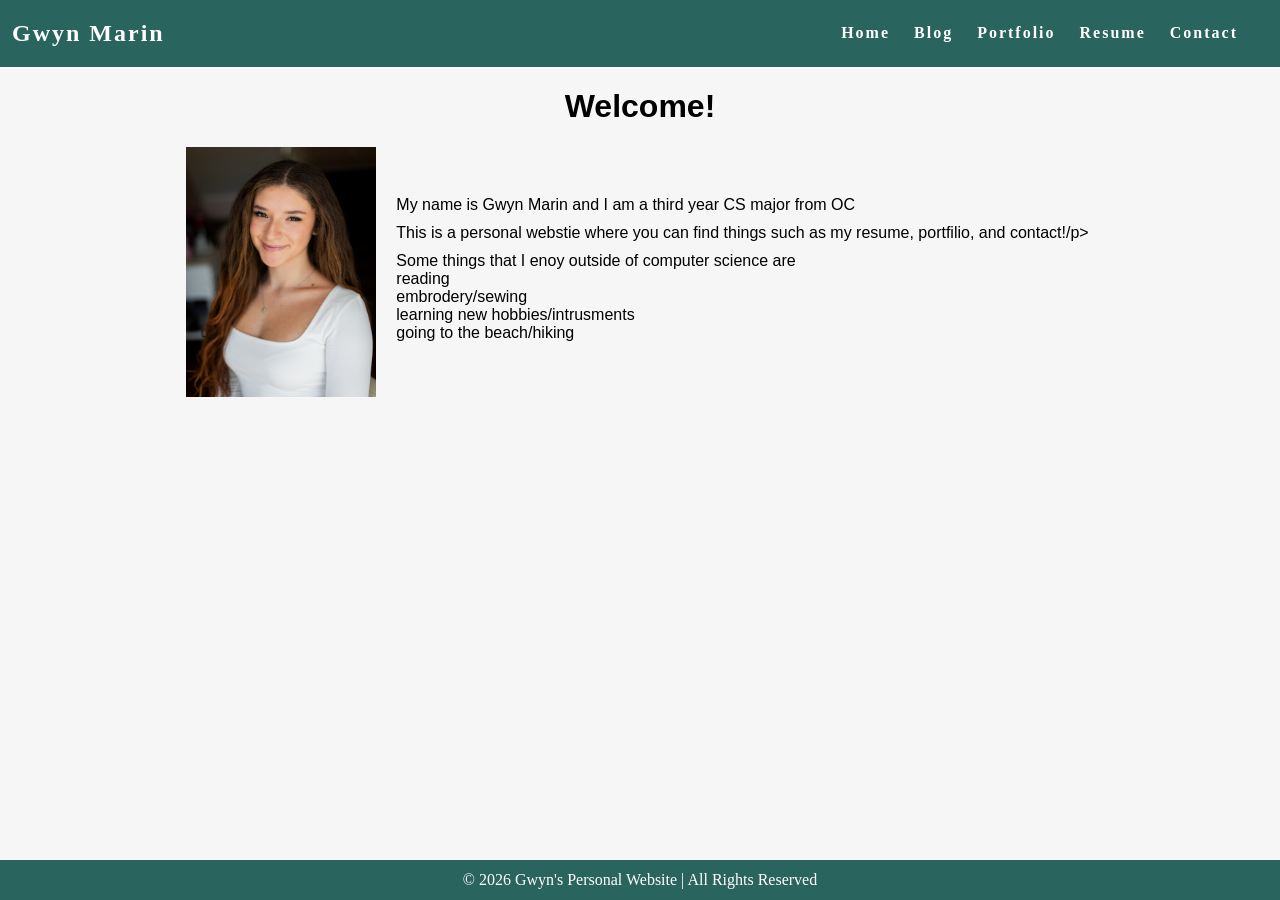
<file: index.html>
<!doctype html>
<html lang="en">
  <head>
    <title>Gwyn's Website</title>
    <link rel="stylesheet" href="styles.min.css" />
  </head>
  <body>
    <nav class="navbar">
      <h1 class="logo">
        <a href="index.html">Gwyn Marin</a>
      </h1>
      <ul class="nav-list">
        <li><a href="index.html">Home</a></li>
        <li><a href="blog.html">Blog</a></li>
        <li><a href="portfolio.html">Portfolio</a></li>
        <li><a href="resume.html">Resume</a></li>
        <li><a href="contact.html">Contact</a></li>
      </ul>
    </nav>
    <main>
      <h1 class="page-title">Welcome!</h1>
      <div class="about">
        <div class="about-image">
          <img
            src="GwynMarin headshot.JPG"
            alt="pink and purple sky"
            width="190"
            height="250"
          />
        </div>
        <div class="about-text">
          <p>My name is Gwyn Marin and I am a third year CS major from OC</p>
          <p>This is a personal webstie where you can find things such as my resume, portfilio, and contact!/p>
          <p>Some things that I enoy outside of computer science are<br>
            reading <br />embrodery/sewing <br />learning new hobbies/intrusments<br />going
            to the beach/hiking
          </p>
        </div>
      </div>
    </main>
    <footer class="footer">
      © 2026 Gwyn's Personal Website | All Rights Reserved
    </footer>
  </body>
</html>
</file>
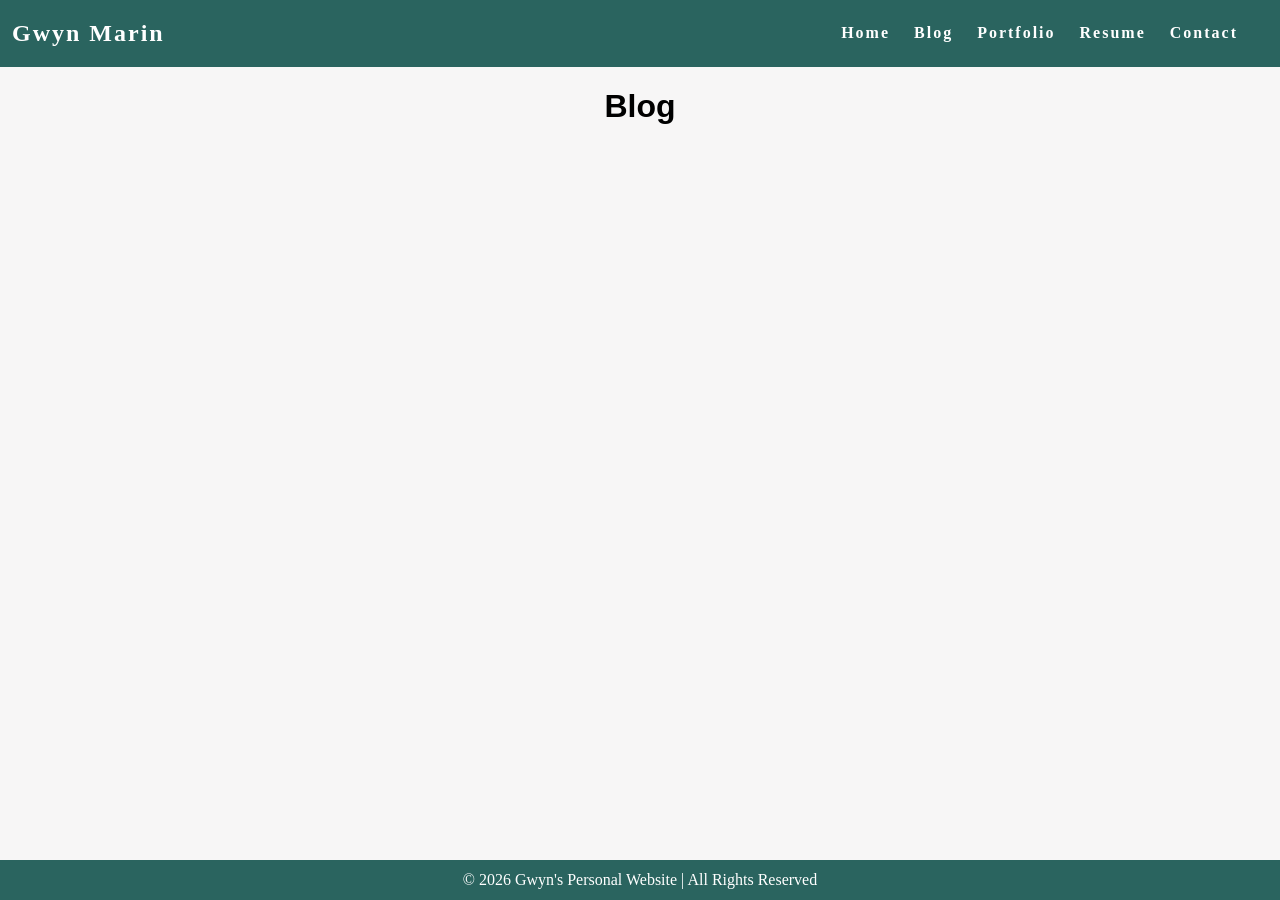
<file: blog.html>
<!DOCTYPE html>
<html lang="en">
  <head>
    <title>Gwyn's Website</title>
    <link rel="stylesheet" href="styles.min.css" />
  </head>
  <body>
    <nav class="navbar">
        <h1 class="logo">
            <a href="index.html">Gwyn Marin</a>
        </h1>
        <ul class="nav-list">
            <li><a href="index.html">Home</a></li>
            <li><a href="blog.html">Blog</a></li>
            <li><a href="portfolio.html">Portfolio</a></li>
            <li><a href="resume.html">Resume</a></li>
            <li><a href="contact.html">Contact</a></li>
        </ul>
    </nav>
    <main>
        <h1 class="page-title">Blog</h1>
    </main>
    <footer class="footer">© 2026 Gwyn's Personal Website | All Rights Reserved</footer>
  </body>
</html>
</file>
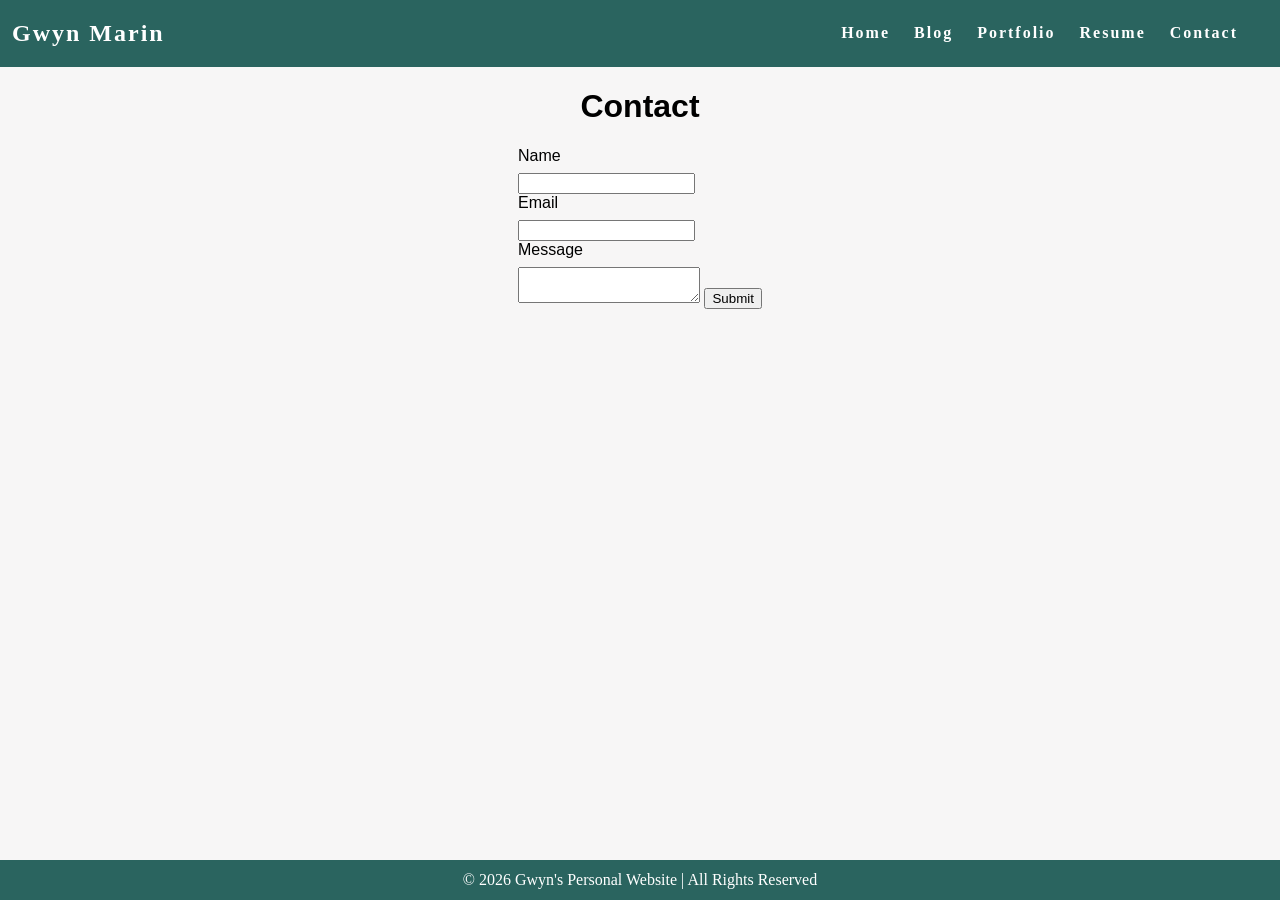
<file: contact.html>
<!DOCTYPE html>
<html lang="en">
  <head>
    <title>Gwyn's Website</title>
    <link rel="stylesheet" href="styles.min.css" />
  </head>
  <body>
    <nav class="navbar">
        <h1 class="logo">
            <a href="index.html">Gwyn Marin</a>
        </h1>
        <ul class="nav-list">
            <li><a href="index.html">Home</a></li>
            <li><a href="blog.html">Blog</a></li>
            <li><a href="portfolio.html">Portfolio</a></li>
            <li><a href="resume.html">Resume</a></li>
            <li><a href="contact.html">Contact</a></li>
        </ul>
    </nav>
    <main>
        <h1 class="page-title">Contact</h1>
        <form id="contact-form">
            <label for="name">Name</label>
            <input type="text" id="name"/>
            
            <label for="email">Email</label>
            <input type="email" id="email"/>
            
            <label for="message">Message</label>
            <textarea id="message"></textarea>

            <input type="submit" value="Submit"/>
        </form>
        <br>
    </main>
    <footer class="footer">© 2026 Gwyn's Personal Website | All Rights Reserved</footer>
  </body>
</html>
</file>
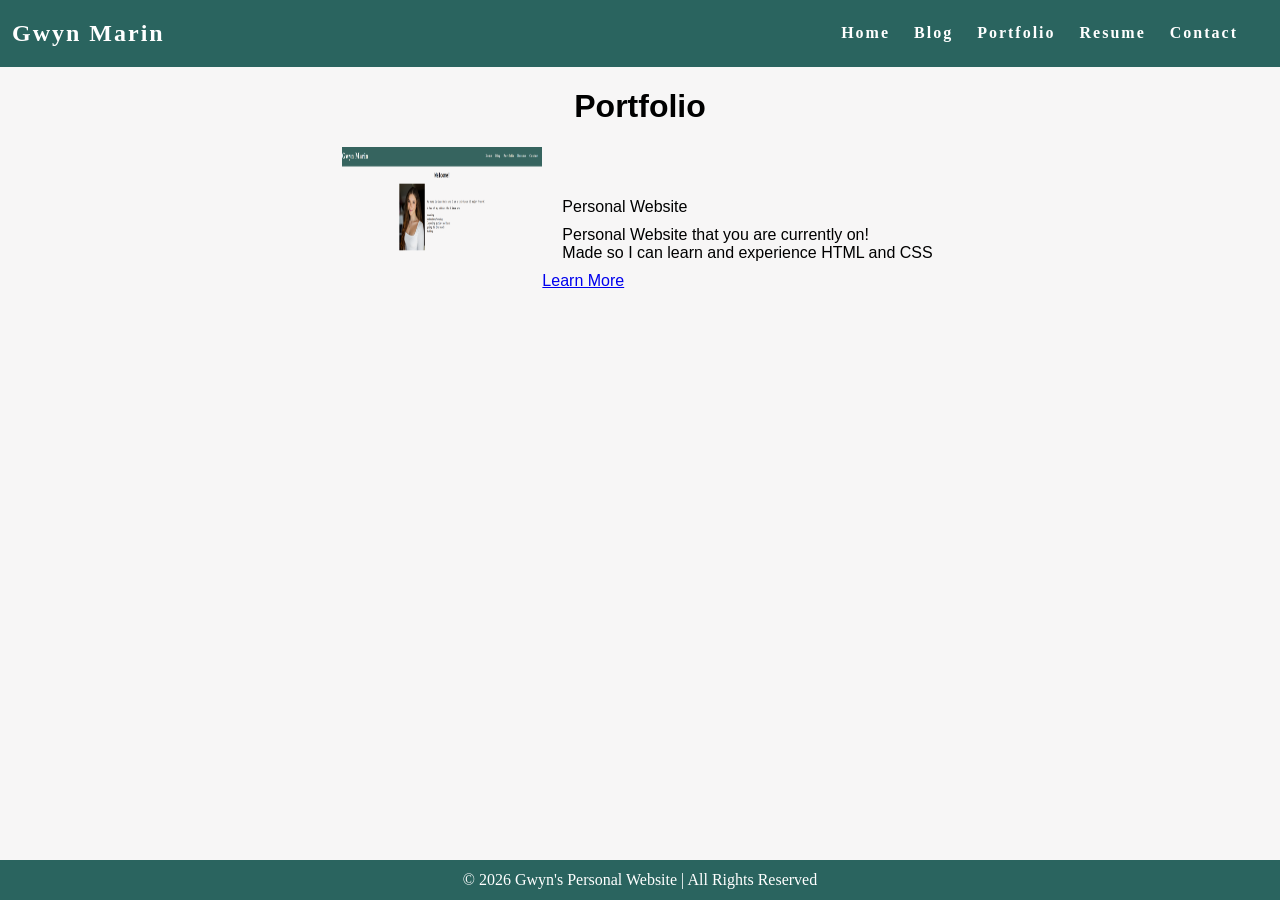
<file: portfolio.html>
<!DOCTYPE html>
<html lang="en">
  <head>
    <title>Gwyn's Website</title>
    <link rel="stylesheet" href="styles.min.css" />
  </head>
  <body>
    <nav class="navbar">
        <h1 class="logo">
            <a href="index.html">Gwyn Marin</a>
        </h1>
        <ul class="nav-list">
            <li><a href="index.html">Home</a></li>
            <li><a href="blog.html">Blog</a></li>
            <li><a href="portfolio.html">Portfolio</a></li>
            <li><a href="resume.html">Resume</a></li>
            <li><a href="contact.html">Contact</a></li>
        </ul>
    </nav>
    <main>
        <h1 class="page-title">Portfolio</h1>
        <div class="project">
            <a href="index.html">
                <img src="Screenshot 2026-09-29 172621.png" alt="Website homepage" width="200" height="190">
            </a>
            
            <div class="project-details">
                <p class="project-name">
                    Personal Website
                </p>
                <p class="project-description">
                    Personal Website that you are currently on!<br>Made so I can learn and experience HTML and CSS 
                </p>
                <a href="index.html">Learn More</a>
            </div>
        </div>
    </main>
    <footer class="footer">© 2026 Gwyn's Personal Website | All Rights Reserved</footer>
  </body>
</html>
</file>
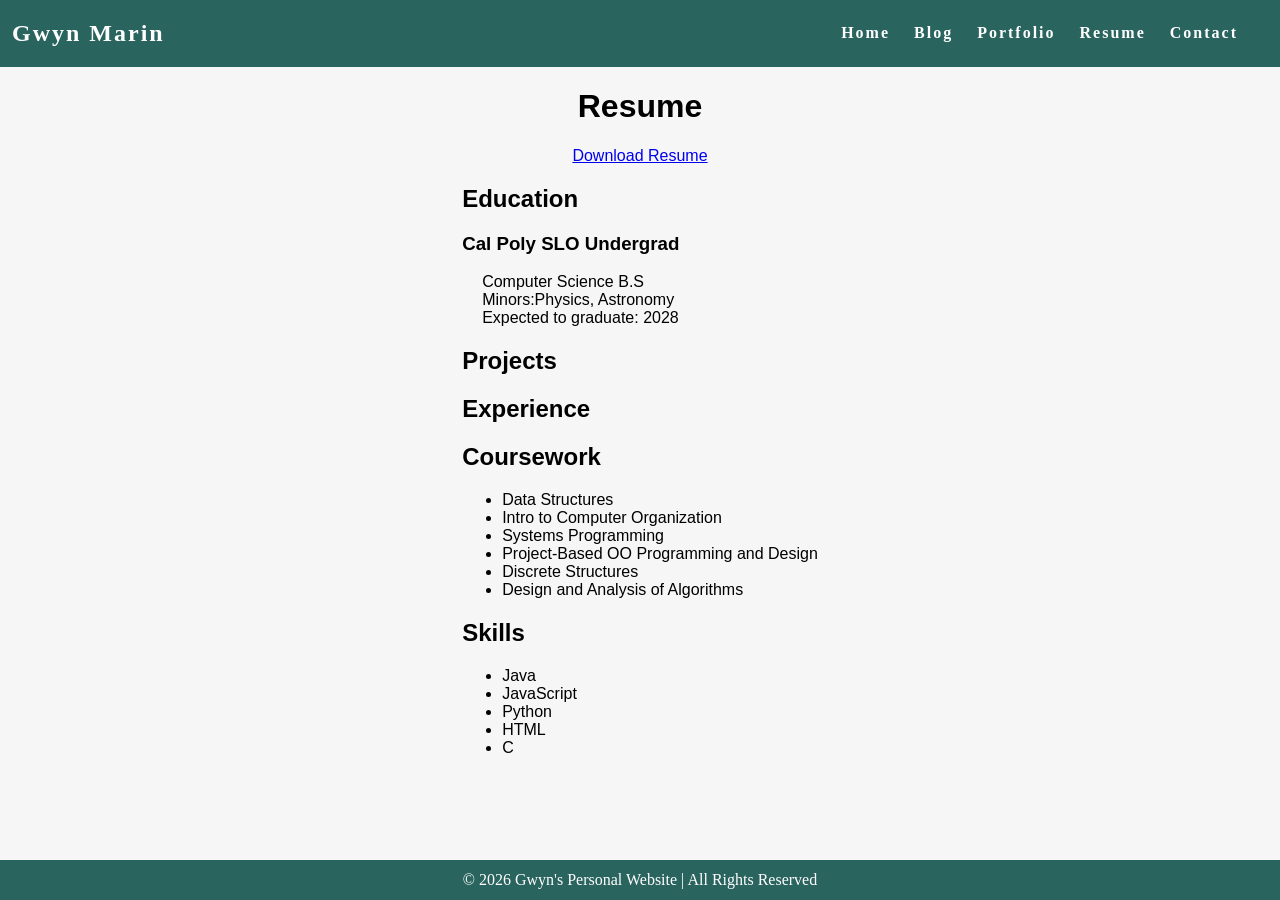
<file: resume.html>
<!DOCTYPE html>
<html lang="en">
  <head>
    <title>Gwyn's Website</title>
    <link rel="stylesheet" href="styles.min.css" />
  </head>
  <body>
    <nav class="navbar">
        <h1 class="logo">
            <a href="index.html">Gwyn Marin</a>
        </h1>
        <ul class="nav-list">
            <li><a href="index.html">Home</a></li>
            <li><a href="blog.html">Blog</a></li>
            <li><a href="portfolio.html">Portfolio</a></li>
            <li><a href="resume.html">Resume</a></li>
            <li><a href="contact.html">Contact</a></li>
        </ul>
    </nav>
    <main>
      <h1 class="page-title">Resume</h1>
      <a href="Gwyn_Marin_Resume (1).pdf" download>Download Resume</a>
      
      <div class="resume">
        <section class="section">
          <h2 class="section-title">Education</h2>
          <div class="entry">
            <h3 class="entry-title">Cal Poly SLO Undergrad</h3>
            <p class="entry-info">Computer Science B.S <br>Minors:Physics, Astronomy<br>Expected to graduate: 2028</p>
          </div>
        </section>

        <section class="section">
          <h2 class="section-title">Projects</h2>
          <div class="entry">
            <h3 class="entry-title"></h3>
            <p class="entry-info"></p>
            <p class="entry-description"></p>
          </div>
        </section>

        <section class="section">
          <h2 class="section-title">Experience</h2>
          <div class="entry">
            <h3 class="entry-title"></h3>
            <p class="entry-info"></p>
            <p class="entry-description"></p>
          </div>
        </section>

        <section class="section">
          <h2 class="section-title">Coursework</h2>
          <ul class="course-list">
            <li>Data Structures</li>
            <li>Intro to Computer Organization</li>
            <li>Systems Programming</li>
            <li>Project-Based OO Programming and Design</li>
            <li>Discrete Structures</li>
            <li>Design and Analysis of Algorithms</li>
            
          </ul>
        </section>

        <section class="section">
          <h2 class="section-title">Skills</h2>
          <ul class="skill-list">
            <li>Java</li>
            <li>JavaScript</li>
            <li>Python</li>
            <li>HTML</li>
            <li>C</li>
          </ul>
        </section>
      </div>
    </main>
    <footer class="footer">
      © 2026 Gwyn's Personal Website | All Rights Reserved
    </footer>
  </body>
</html>
</file>
<file: styles.min.css>
html {
  height: 100%;
}

body {
  background-color: rgb(247, 246, 246);
  position: relative;
  min-height: 100vh;
  padding: 0;
  margin: 0;
}


main {
  padding: 0 20px 40px 20px;
  display: flex;
  flex-direction: column;
  justify-content: center;
  align-items: center;
  font-family:'Lucida Sans', 'Lucida Sans Regular', 'Lucida Grande', 'Lucida Sans Unicode', Geneva, Verdana, sans-serif;
}

.about{
  display:flex;
  align-items: center;
}

p {
  margin-top: 1px;
  margin-right: 5px;
  margin-bottom: 10px;
  margin-left: 20px;
}

.course-list >li{
  font-family:'Franklin Gothic Medium', 'Arial Narrow', Arial, sans-serif;
}
/* CSS for navigation bar */

.navbar {
  position: -webkit-sticky;
  position: sticky;
  top: 0;
  width: 100%;
  height: 7%;
  z-index: 10;

  display: flex;
  justify-content: space-between;
  align-items: center;
  text-align: center;

  background-color: rgb(42, 100, 95);
  color: white;
  padding: 0px 0px;

  /* Debug border */
  /* border: solid red; */
}

.nav-list {
  display: flex;
  flex-direction: row;
  position: relative;
  right: 30px;
  list-style: none;
}

.navbar a {
  color: white;
  font-weight: bold;
  margin: 0 12px;
  text-decoration: none;
  letter-spacing: 2px;
}

.navbar a:hover{
  color:pink;
  text-decoration: none;
}


/*label*/
label {
  display:block;
  margin-bottom: 8px;

}
/* CSS for page footer */

.footer {
  display: flex;
  justify-content: center;
  align-items: center;
  background-color: rgb(42, 100, 95);
  color: white;
  position: absolute;
  bottom: 0;
  width: 100%;
  height: 2.5rem;
}


/*Porfolio Styling*/

.project{
  display: flex;
  align-items: center;
}
</file>
